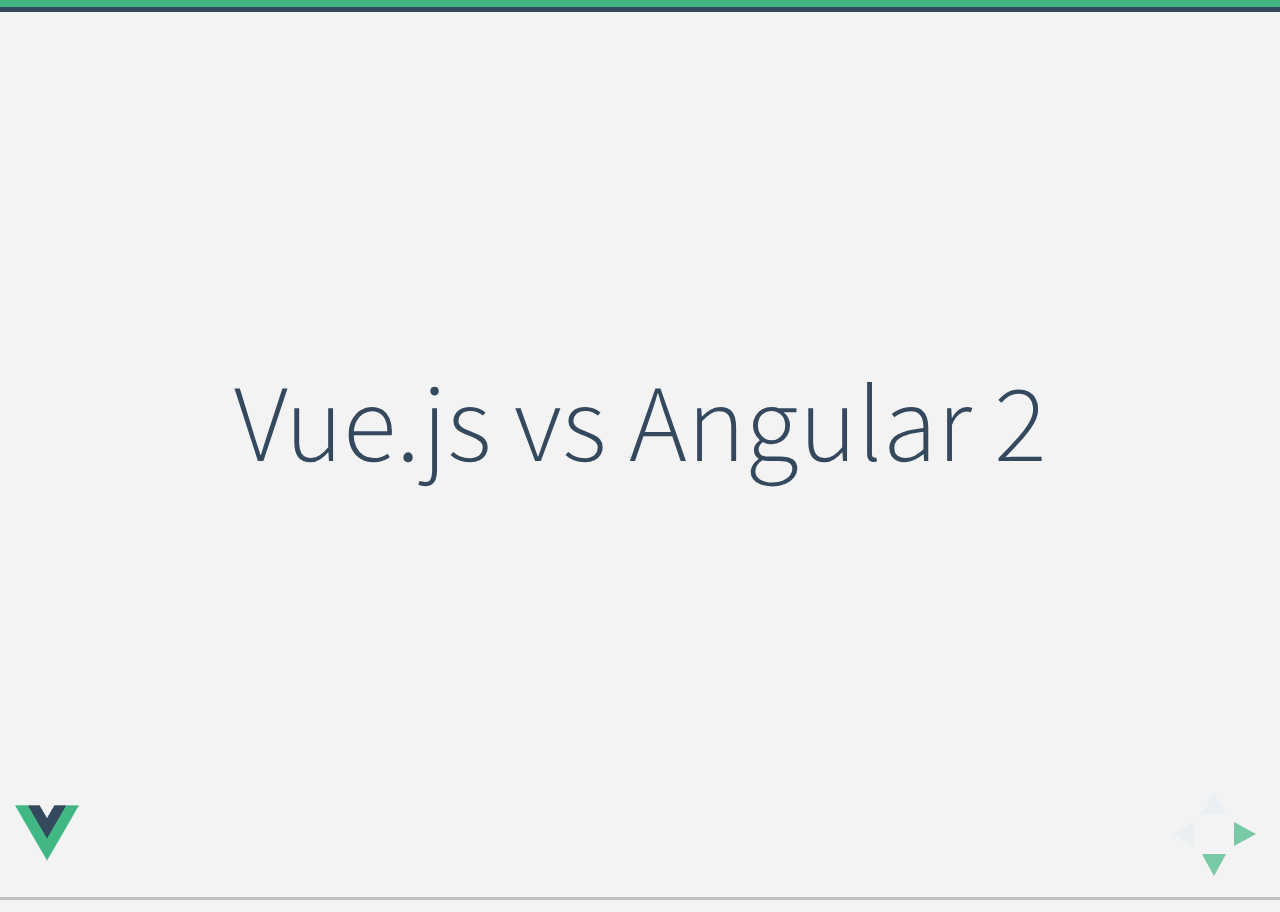
<file: vs.html>
<!doctype html>
<html>
  <head>
  <meta charset="utf-8">
  <meta name="viewport" content="width=device-width, initial-scale=1.0, maximum-scale=1.0, user-scalable=no">

  <title>Breakin the Binary World | Vue.js</title>

  <link rel="icon" href="img/logo.png" type="image/x-icon">

  <link rel="stylesheet" href="css/reveal.css">
  <link rel="stylesheet" href="css/theme/black.css">
  <link rel="stylesheet" href="css/main.css">

  <link href="//fonts.googleapis.com/css?family=Source+Sans+Pro:300,400,600|Roboto Mono" rel="stylesheet" type="text/css">
  <link href="//opensource.keycdn.com/fontawesome/4.7.0/font-awesome.min.css" integrity="sha384-dNpIIXE8U05kAbPhy3G1cz+yZmTzA6CY8Vg/u2L9xRnHjJiAK76m2BIEaSEV+/aU" crossorigin="anonymous" rel="stylesheet" >

  <!-- Theme used for syntax highlighting of code -->
  <link rel="stylesheet" href="lib/css/zenburn.css">

  <!-- Printing and PDF exports -->
  <script>
    var link = document.createElement( 'link' );
    link.rel = 'stylesheet';
    link.type = 'text/css';
    link.href = window.location.search.match( /print-pdf/gi ) ? 'css/print/pdf.css' : 'css/print/paper.css';
    document.getElementsByTagName( 'head' )[0].appendChild( link );
  </script>
  </head>

  <body>
    <div style="background: #41B883; height: 7px">
    </div>
    <div style="background: #35495E; height: 5px">
    </div>

    <div class="reveal">
      <div class="slides">
        <section>
          <section>
            <h1>Vue.js vs Angular 2</h1>
          </section>

          <section>
            <h2>Performance</h2>
            <p>
              <small>23kb vs. 50kb</small>
            </p>
          </section>

          <section>
            <h2>+ Flexibilidad</h2>
            <ul>
              <li>Menos estructurado</li>
              <li>Menos basado en opinion</li>
              <li>Orientado a un core</li>
            </ul>
          </section>

          <section>
            <h2>- Curva de Aprendizaje</h2>
            <p><u>Angular Hello World:</u></p>
            <ul>
              <li>ES2015</li>
              <li>npm con 15 deps</li>
              <li>4 archivos</li>
              <li>3000 palabras explicación</li>
            </ul>
          </section>
        </section>

        <section>
          <section>
            <h1>Vue.js vs React</h1>
          </section>

          <section>
            <h2>Similitudes</h2>
            <ul>
              <li>Virtual DOM</li>
              <li>Reactividad y Componentes</li>
              <li><i>Core based</i> (Vista)</li>
              <li>Minimizan mutaciones en el DOM</li>
            </ul>
          </section>

          <section>
            <h2>Diferencias</h2>
            <ul>
              <li>No <i>shouldComponentUpdate</i> (Tracking Automático)</li>
              <li>"No requiere" optimizaciones</li>
              <li>Animaciones 10x</li>
              <li>+elementos y -componentes</li>
            </ul>
          </section>

          <section>
            <h2>Performance</h2>
            <img src="img/vs-react.png" alt="vs-react", style="width: 50%">
          </section>

        </section>


      </div>
    </div>

    <div>
      <img src="img/vue.png" alt="vue" style="position: absolute; bottom: 35px;left: 15px; width: 64px;">
    </div>

    <script src="lib/js/head.min.js"></script>
    <script src="js/reveal.js"></script>
    <script async src="https://production-assets.codepen.io/assets/embed/ei.js"></script>

    <script>
      Reveal.initialize({
      history: true,

      dependencies: [
        { src: 'plugin/markdown/marked.js' },
        { src: 'plugin/markdown/markdown.js' },
        { src: 'plugin/notes/notes.js', async: true },
        { src: 'plugin/highlight/highlight.js', async: true, callback: function() { hljs.initHighlightingOnLoad(); } }
      ]
      });
    </script>
  </body>
</html>
</file>
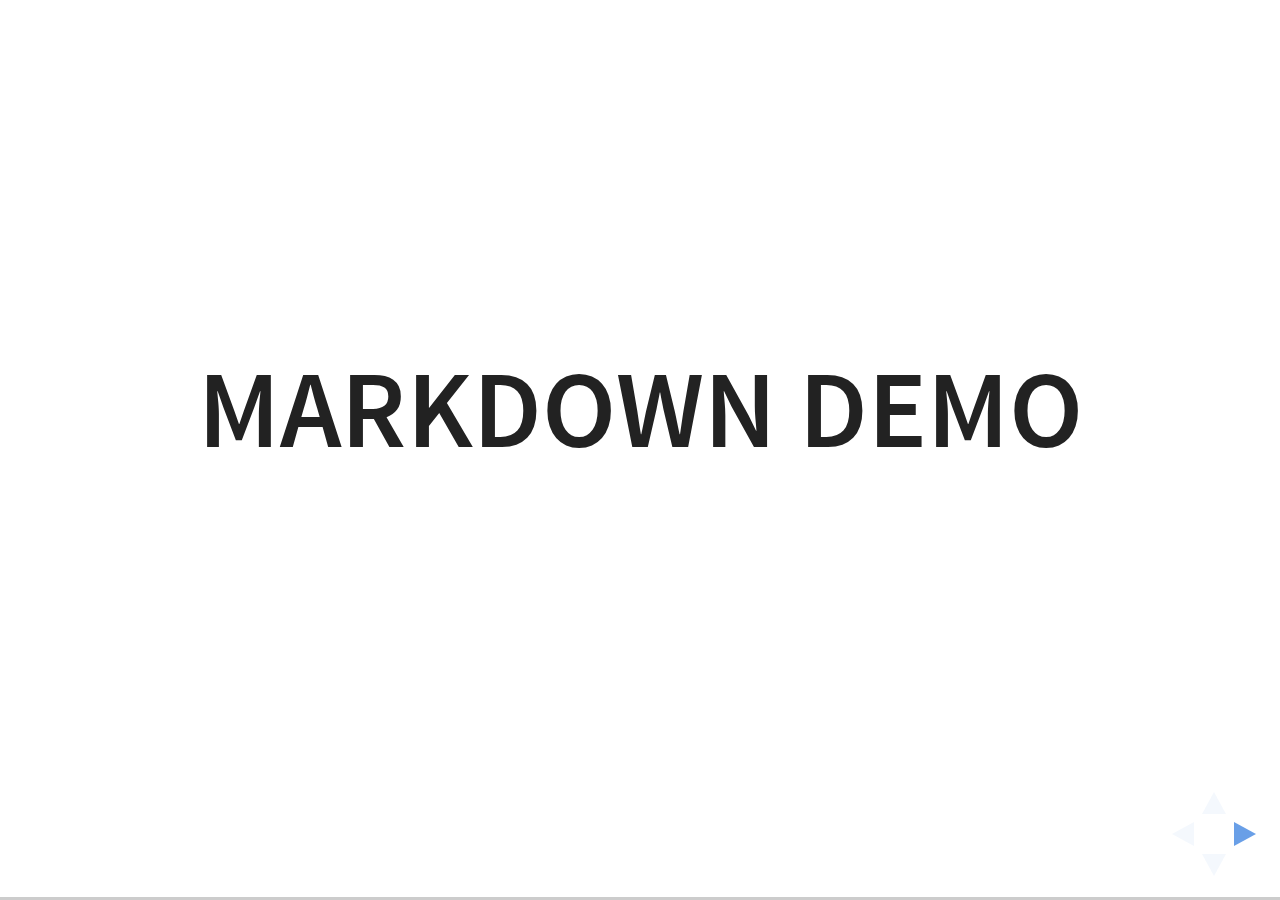
<file: plugin/markdown/example.html>
<!doctype html>
<html lang="en">

	<head>
		<meta charset="utf-8">

		<title>reveal.js - Markdown Demo</title>

		<link rel="stylesheet" href="../../css/reveal.css">
		<link rel="stylesheet" href="../../css/theme/white.css" id="theme">

        <link rel="stylesheet" href="../../lib/css/zenburn.css">
	</head>

	<body>

		<div class="reveal">

			<div class="slides">

                <!-- Use external markdown resource, separate slides by three newlines; vertical slides by two newlines -->
                <section data-markdown="example.md" data-separator="^\n\n\n" data-separator-vertical="^\n\n"></section>

                <!-- Slides are separated by three dashes (quick 'n dirty regular expression) -->
                <section data-markdown data-separator="---">
                    <script type="text/template">
                        ## Demo 1
                        Slide 1
                        ---
                        ## Demo 1
                        Slide 2
                        ---
                        ## Demo 1
                        Slide 3
                    </script>
                </section>

                <!-- Slides are separated by newline + three dashes + newline, vertical slides identical but two dashes -->
                <section data-markdown data-separator="^\n---\n$" data-separator-vertical="^\n--\n$">
                    <script type="text/template">
                        ## Demo 2
                        Slide 1.1

                        --

                        ## Demo 2
                        Slide 1.2

                        ---

                        ## Demo 2
                        Slide 2
                    </script>
                </section>

                <!-- No "extra" slides, since there are no separators defined (so they'll become horizontal rulers) -->
                <section data-markdown>
                    <script type="text/template">
                        A

                        ---

                        B

                        ---

                        C
                    </script>
                </section>

                <!-- Slide attributes -->
                <section data-markdown>
                    <script type="text/template">
                        <!-- .slide: data-background="#000000" -->
                        ## Slide attributes
                    </script>
                </section>

                <!-- Element attributes -->
                <section data-markdown>
                    <script type="text/template">
                        ## Element attributes
                        - Item 1 <!-- .element: class="fragment" data-fragment-index="2" -->
                        - Item 2 <!-- .element: class="fragment" data-fragment-index="1" -->
                    </script>
                </section>

                <!-- Code -->
                <section data-markdown>
                    <script type="text/template">
                        ```php
                        public function foo()
                        {
                            $foo = array(
                                'bar' => 'bar'
                            )
                        }
                        ```
                    </script>
                </section>

            </div>
		</div>

		<script src="../../lib/js/head.min.js"></script>
		<script src="../../js/reveal.js"></script>

		<script>

			Reveal.initialize({
				controls: true,
				progress: true,
				history: true,
				center: true,

				// Optional libraries used to extend on reveal.js
				dependencies: [
					{ src: '../../lib/js/classList.js', condition: function() { return !document.body.classList; } },
					{ src: 'marked.js', condition: function() { return !!document.querySelector( '[data-markdown]' ); } },
                    { src: 'markdown.js', condition: function() { return !!document.querySelector( '[data-markdown]' ); } },
                    { src: '../highlight/highlight.js', async: true, callback: function() { hljs.initHighlightingOnLoad(); } },
					{ src: '../notes/notes.js' }
				]
			});

		</script>

	</body>
</html>
</file>
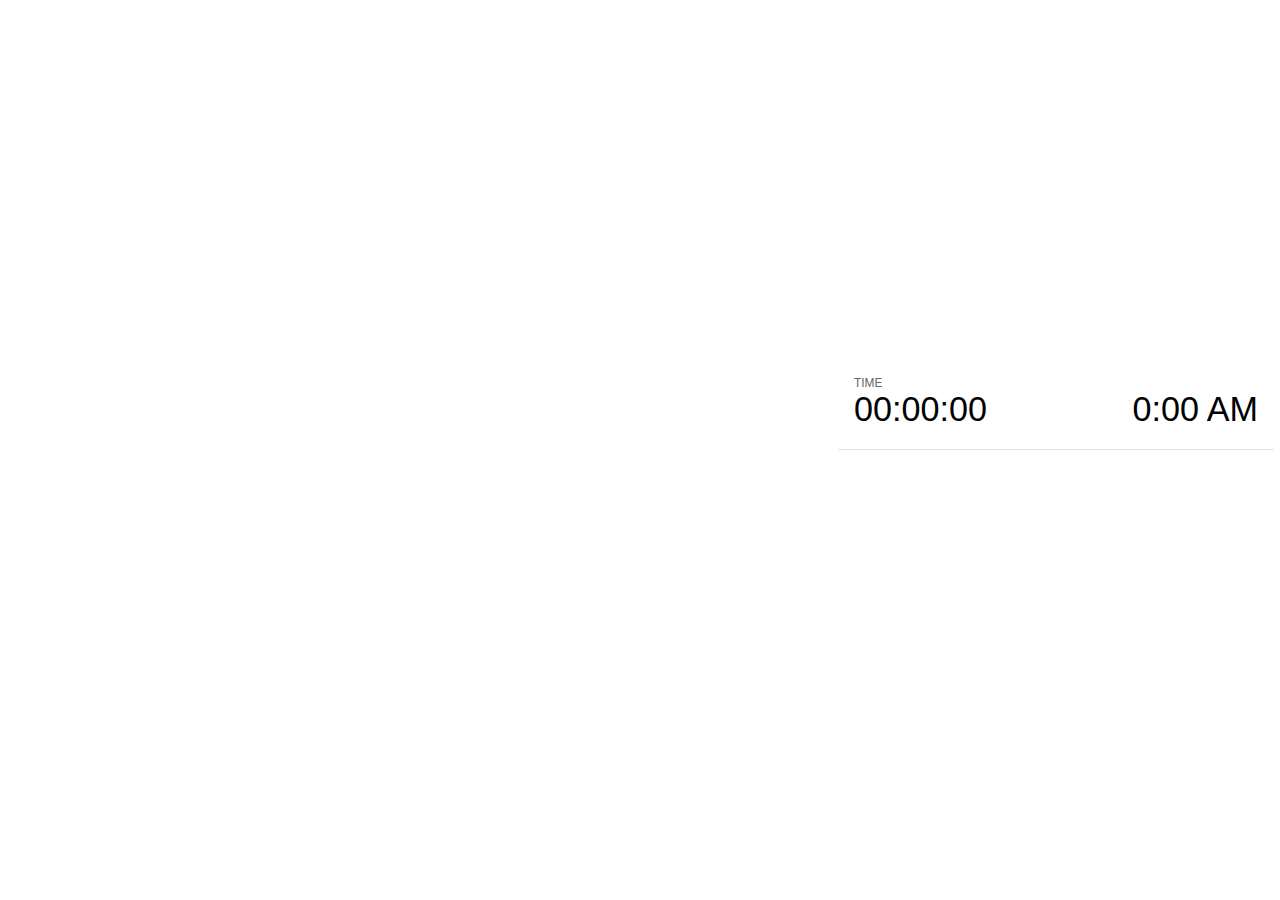
<file: plugin/notes/notes.html>
<!doctype html>
<html lang="en">
	<head>
		<meta charset="utf-8">

		<title>reveal.js - Slide Notes</title>

		<style>
			body {
				font-family: Helvetica;
			}

			#current-slide,
			#upcoming-slide,
			#speaker-controls {
				padding: 6px;
				box-sizing: border-box;
				-moz-box-sizing: border-box;
			}

			#current-slide iframe,
			#upcoming-slide iframe {
				width: 100%;
				height: 100%;
				border: 1px solid #ddd;
			}

			#current-slide .label,
			#upcoming-slide .label {
				position: absolute;
				top: 10px;
				left: 10px;
				font-weight: bold;
				font-size: 14px;
				z-index: 2;
				color: rgba( 255, 255, 255, 0.9 );
			}

			#current-slide {
				position: absolute;
				width: 65%;
				height: 100%;
				top: 0;
				left: 0;
				padding-right: 0;
			}

			#upcoming-slide {
				position: absolute;
				width: 35%;
				height: 40%;
				right: 0;
				top: 0;
			}

			#speaker-controls {
				position: absolute;
				top: 40%;
				right: 0;
				width: 35%;
				height: 60%;
				overflow: auto;

				font-size: 18px;
			}

				.speaker-controls-time.hidden,
				.speaker-controls-notes.hidden {
					display: none;
				}

				.speaker-controls-time .label,
				.speaker-controls-notes .label {
					text-transform: uppercase;
					font-weight: normal;
					font-size: 0.66em;
					color: #666;
					margin: 0;
				}

				.speaker-controls-time {
					border-bottom: 1px solid rgba( 200, 200, 200, 0.5 );
					margin-bottom: 10px;
					padding: 10px 16px;
					padding-bottom: 20px;
					cursor: pointer;
				}

				.speaker-controls-time .reset-button {
					opacity: 0;
					float: right;
					color: #666;
					text-decoration: none;
				}
				.speaker-controls-time:hover .reset-button {
					opacity: 1;
				}

				.speaker-controls-time .timer,
				.speaker-controls-time .clock {
					width: 50%;
					font-size: 1.9em;
				}

				.speaker-controls-time .timer {
					float: left;
				}

				.speaker-controls-time .clock {
					float: right;
					text-align: right;
				}

				.speaker-controls-time span.mute {
					color: #bbb;
				}

				.speaker-controls-notes {
					padding: 10px 16px;
				}

				.speaker-controls-notes .value {
					margin-top: 5px;
					line-height: 1.4;
					font-size: 1.2em;
				}

			.clear {
				clear: both;
			}

			@media screen and (max-width: 1080px) {
				#speaker-controls {
					font-size: 16px;
				}
			}

			@media screen and (max-width: 900px) {
				#speaker-controls {
					font-size: 14px;
				}
			}

			@media screen and (max-width: 800px) {
				#speaker-controls {
					font-size: 12px;
				}
			}

		</style>
	</head>

	<body>

		<div id="current-slide"></div>
		<div id="upcoming-slide"><span class="label">UPCOMING:</span></div>
		<div id="speaker-controls">
			<div class="speaker-controls-time">
				<h4 class="label">Time <span class="reset-button">Click to Reset</span></h4>
				<div class="clock">
					<span class="clock-value">0:00 AM</span>
				</div>
				<div class="timer">
					<span class="hours-value">00</span><span class="minutes-value">:00</span><span class="seconds-value">:00</span>
				</div>
				<div class="clear"></div>
			</div>

			<div class="speaker-controls-notes hidden">
				<h4 class="label">Notes</h4>
				<div class="value"></div>
			</div>
		</div>

		<script src="../../plugin/markdown/marked.js"></script>
		<script>

			(function() {

				var notes,
					notesValue,
					currentState,
					currentSlide,
					upcomingSlide,
					connected = false;

				window.addEventListener( 'message', function( event ) {

					var data = JSON.parse( event.data );

					// The overview mode is only useful to the reveal.js instance
					// where navigation occurs so we don't sync it
					if( data.state ) delete data.state.overview;

					// Messages sent by the notes plugin inside of the main window
					if( data && data.namespace === 'reveal-notes' ) {
						if( data.type === 'connect' ) {
							handleConnectMessage( data );
						}
						else if( data.type === 'state' ) {
							handleStateMessage( data );
						}
					}
					// Messages sent by the reveal.js inside of the current slide preview
					else if( data && data.namespace === 'reveal' ) {
						if( /ready/.test( data.eventName ) ) {
							// Send a message back to notify that the handshake is complete
							window.opener.postMessage( JSON.stringify({ namespace: 'reveal-notes', type: 'connected'} ), '*' );
						}
						else if( /slidechanged|fragmentshown|fragmenthidden|paused|resumed/.test( data.eventName ) && currentState !== JSON.stringify( data.state ) ) {

							window.opener.postMessage( JSON.stringify({ method: 'setState', args: [ data.state ]} ), '*' );

						}
					}

				} );

				/**
				 * Called when the main window is trying to establish a
				 * connection.
				 */
				function handleConnectMessage( data ) {

					if( connected === false ) {
						connected = true;

						setupIframes( data );
						setupKeyboard();
						setupNotes();
						setupTimer();
					}

				}

				/**
				 * Called when the main window sends an updated state.
				 */
				function handleStateMessage( data ) {

					// Store the most recently set state to avoid circular loops
					// applying the same state
					currentState = JSON.stringify( data.state );

					// No need for updating the notes in case of fragment changes
					if ( data.notes ) {
						notes.classList.remove( 'hidden' );
						notesValue.style.whiteSpace = data.whitespace;
						if( data.markdown ) {
							notesValue.innerHTML = marked( data.notes );
						}
						else {
							notesValue.innerHTML = data.notes;
						}
					}
					else {
						notes.classList.add( 'hidden' );
					}

					// Update the note slides
					currentSlide.contentWindow.postMessage( JSON.stringify({ method: 'setState', args: [ data.state ] }), '*' );
					upcomingSlide.contentWindow.postMessage( JSON.stringify({ method: 'setState', args: [ data.state ] }), '*' );
					upcomingSlide.contentWindow.postMessage( JSON.stringify({ method: 'next' }), '*' );

				}

				// Limit to max one state update per X ms
				handleStateMessage = debounce( handleStateMessage, 200 );

				/**
				 * Forward keyboard events to the current slide window.
				 * This enables keyboard events to work even if focus
				 * isn't set on the current slide iframe.
				 */
				function setupKeyboard() {

					document.addEventListener( 'keydown', function( event ) {
						currentSlide.contentWindow.postMessage( JSON.stringify({ method: 'triggerKey', args: [ event.keyCode ] }), '*' );
					} );

				}

				/**
				 * Creates the preview iframes.
				 */
				function setupIframes( data ) {

					var params = [
						'receiver',
						'progress=false',
						'history=false',
						'transition=none',
						'autoSlide=0',
						'backgroundTransition=none'
					].join( '&' );

					var urlSeparator = /\?/.test(data.url) ? '&' : '?';
					var hash = '#/' + data.state.indexh + '/' + data.state.indexv;
					var currentURL = data.url + urlSeparator + params + '&postMessageEvents=true' + hash;
					var upcomingURL = data.url + urlSeparator + params + '&controls=false' + hash;

					currentSlide = document.createElement( 'iframe' );
					currentSlide.setAttribute( 'width', 1280 );
					currentSlide.setAttribute( 'height', 1024 );
					currentSlide.setAttribute( 'src', currentURL );
					document.querySelector( '#current-slide' ).appendChild( currentSlide );

					upcomingSlide = document.createElement( 'iframe' );
					upcomingSlide.setAttribute( 'width', 640 );
					upcomingSlide.setAttribute( 'height', 512 );
					upcomingSlide.setAttribute( 'src', upcomingURL );
					document.querySelector( '#upcoming-slide' ).appendChild( upcomingSlide );

				}

				/**
				 * Setup the notes UI.
				 */
				function setupNotes() {

					notes = document.querySelector( '.speaker-controls-notes' );
					notesValue = document.querySelector( '.speaker-controls-notes .value' );

				}

				/**
				 * Create the timer and clock and start updating them
				 * at an interval.
				 */
				function setupTimer() {

					var start = new Date(),
						timeEl = document.querySelector( '.speaker-controls-time' ),
						clockEl = timeEl.querySelector( '.clock-value' ),
						hoursEl = timeEl.querySelector( '.hours-value' ),
						minutesEl = timeEl.querySelector( '.minutes-value' ),
						secondsEl = timeEl.querySelector( '.seconds-value' );

					function _updateTimer() {

						var diff, hours, minutes, seconds,
							now = new Date();

						diff = now.getTime() - start.getTime();
						hours = Math.floor( diff / ( 1000 * 60 * 60 ) );
						minutes = Math.floor( ( diff / ( 1000 * 60 ) ) % 60 );
						seconds = Math.floor( ( diff / 1000 ) % 60 );

						clockEl.innerHTML = now.toLocaleTimeString( 'en-US', { hour12: true, hour: '2-digit', minute:'2-digit' } );
						hoursEl.innerHTML = zeroPadInteger( hours );
						hoursEl.className = hours > 0 ? '' : 'mute';
						minutesEl.innerHTML = ':' + zeroPadInteger( minutes );
						minutesEl.className = minutes > 0 ? '' : 'mute';
						secondsEl.innerHTML = ':' + zeroPadInteger( seconds );

					}

					// Update once directly
					_updateTimer();

					// Then update every second
					setInterval( _updateTimer, 1000 );

					timeEl.addEventListener( 'click', function() {
						start = new Date();
						_updateTimer();
						return false;
					} );

				}

				function zeroPadInteger( num ) {

					var str = '00' + parseInt( num );
					return str.substring( str.length - 2 );

				}

				/**
				 * Limits the frequency at which a function can be called.
				 */
				function debounce( fn, ms ) {

					var lastTime = 0,
						timeout;

					return function() {

						var args = arguments;
						var context = this;

						clearTimeout( timeout );

						var timeSinceLastCall = Date.now() - lastTime;
						if( timeSinceLastCall > ms ) {
							fn.apply( context, args );
							lastTime = Date.now();
						}
						else {
							timeout = setTimeout( function() {
								fn.apply( context, args );
								lastTime = Date.now();
							}, ms - timeSinceLastCall );
						}

					}

				}

			})();

		</script>
	</body>
</html>
</file>
<file: css/theme/black.css>
/**
 * Black theme for reveal.js. This is the opposite of the 'white' theme.
 *
 * By Hakim El Hattab, http://hakim.se
 */
@import url(../../lib/font/source-sans-pro/source-sans-pro.css);
section.has-light-background, section.has-light-background h1, section.has-light-background h2, section.has-light-background h3, section.has-light-background h4, section.has-light-background h5, section.has-light-background h6 {
  color: #222; }

/*********************************************
 * GLOBAL STYLES
 *********************************************/
body {
  background: #222;
  background-color: #222; }

.reveal {
  font-family: "Source Sans Pro", Helvetica, sans-serif;
  font-size: 38px;
  font-weight: normal;
  color: #fff; }

::selection {
  color: #fff;
  background: #bee4fd;
  text-shadow: none; }

.reveal .slides > section,
.reveal .slides > section > section {
  line-height: 1.3;
  font-weight: inherit; }

/*********************************************
 * HEADERS
 *********************************************/
.reveal h1,
.reveal h2,
.reveal h3,
.reveal h4,
.reveal h5,
.reveal h6 {
  margin: 0 0 20px 0;
  color: #fff;
  font-family: "Source Sans Pro", Helvetica, sans-serif;
  font-weight: 600;
  line-height: 1.2;
  letter-spacing: normal;
  text-transform: uppercase;
  text-shadow: none;
  word-wrap: break-word; }

.reveal h1 {
  font-size: 2.5em; }

.reveal h2 {
  font-size: 1.6em; }

.reveal h3 {
  font-size: 1.3em; }

.reveal h4 {
  font-size: 1em; }

.reveal h1 {
  text-shadow: none; }

/*********************************************
 * OTHER
 *********************************************/
.reveal p {
  margin: 20px 0;
  line-height: 1.3; }

/* Ensure certain elements are never larger than the slide itself */
.reveal img,
.reveal video,
.reveal iframe {
  max-width: 95%;
  max-height: 95%; }

.reveal strong,
.reveal b {
  font-weight: bold; }

.reveal em {
  font-style: italic; }

.reveal ol,
.reveal dl,
.reveal ul {
  display: inline-block;
  text-align: left;
  margin: 0 0 0 1em; }

.reveal ol {
  list-style-type: decimal; }

.reveal ul {
  list-style-type: disc; }

.reveal ul ul {
  list-style-type: square; }

.reveal ul ul ul {
  list-style-type: circle; }

.reveal ul ul,
.reveal ul ol,
.reveal ol ol,
.reveal ol ul {
  display: block;
  margin-left: 40px; }

.reveal dt {
  font-weight: bold; }

.reveal dd {
  margin-left: 40px; }

.reveal q,
.reveal blockquote {
  quotes: none; }

.reveal blockquote {
  display: block;
  position: relative;
  width: 70%;
  margin: 20px auto;
  padding: 5px;
  font-style: italic;
  background: rgba(255, 255, 255, 0.05);
  box-shadow: 0px 0px 2px rgba(0, 0, 0, 0.2); }

.reveal blockquote p:first-child,
.reveal blockquote p:last-child {
  display: inline-block; }

.reveal q {
  font-style: italic; }

.reveal pre {
  display: block;
  position: relative;
  width: 90%;
  margin: 20px auto;
  text-align: left;
  font-size: 0.55em;
  font-family: monospace;
  line-height: 1.2em;
  word-wrap: break-word;
  box-shadow: 0px 0px 6px rgba(0, 0, 0, 0.3); }

.reveal code {
  font-family: monospace; }

.reveal pre code {
  display: block;
  padding: 5px;
  overflow: auto;
  max-height: 400px;
  word-wrap: normal; }

.reveal table {
  margin: auto;
  border-collapse: collapse;
  border-spacing: 0; }

.reveal table th {
  font-weight: bold; }

.reveal table th,
.reveal table td {
  text-align: left;
  padding: 0.2em 0.5em 0.2em 0.5em;
  border-bottom: 1px solid; }

.reveal table th[align="center"],
.reveal table td[align="center"] {
  text-align: center; }

.reveal table th[align="right"],
.reveal table td[align="right"] {
  text-align: right; }

.reveal table tbody tr:last-child th,
.reveal table tbody tr:last-child td {
  border-bottom: none; }

.reveal sup {
  vertical-align: super; }

.reveal sub {
  vertical-align: sub; }

.reveal small {
  display: inline-block;
  font-size: 0.6em;
  line-height: 1.2em;
  vertical-align: top; }

.reveal small * {
  vertical-align: top; }

/*********************************************
 * LINKS
 *********************************************/
.reveal a {
  color: #42affa;
  text-decoration: none;
  -webkit-transition: color .15s ease;
  -moz-transition: color .15s ease;
  transition: color .15s ease; }

.reveal a:hover {
  color: #8dcffc;
  text-shadow: none;
  border: none; }

.reveal .roll span:after {
  color: #fff;
  background: #068de9; }

/*********************************************
 * IMAGES
 *********************************************/
.reveal section img {
  margin: 15px 0px;
  background: rgba(255, 255, 255, 0.12);
  border: 4px solid #fff;
  box-shadow: 0 0 10px rgba(0, 0, 0, 0.15); }

.reveal section img.plain {
  border: 0;
  box-shadow: none; }

.reveal a img {
  -webkit-transition: all .15s linear;
  -moz-transition: all .15s linear;
  transition: all .15s linear; }

.reveal a:hover img {
  background: rgba(255, 255, 255, 0.2);
  border-color: #42affa;
  box-shadow: 0 0 20px rgba(0, 0, 0, 0.55); }

/*********************************************
 * NAVIGATION CONTROLS
 *********************************************/
.reveal .controls .navigate-left,
.reveal .controls .navigate-left.enabled {
  border-right-color: #42affa; }

.reveal .controls .navigate-right,
.reveal .controls .navigate-right.enabled {
  border-left-color: #42affa; }

.reveal .controls .navigate-up,
.reveal .controls .navigate-up.enabled {
  border-bottom-color: #42affa; }

.reveal .controls .navigate-down,
.reveal .controls .navigate-down.enabled {
  border-top-color: #42affa; }

.reveal .controls .navigate-left.enabled:hover {
  border-right-color: #8dcffc; }

.reveal .controls .navigate-right.enabled:hover {
  border-left-color: #8dcffc; }

.reveal .controls .navigate-up.enabled:hover {
  border-bottom-color: #8dcffc; }

.reveal .controls .navigate-down.enabled:hover {
  border-top-color: #8dcffc; }

/*********************************************
 * PROGRESS BAR
 *********************************************/
.reveal .progress {
  background: rgba(0, 0, 0, 0.2); }

.reveal .progress span {
  background: #42affa;
  -webkit-transition: width 800ms cubic-bezier(0.26, 0.86, 0.44, 0.985);
  -moz-transition: width 800ms cubic-bezier(0.26, 0.86, 0.44, 0.985);
  transition: width 800ms cubic-bezier(0.26, 0.86, 0.44, 0.985); }
</file>
<file: css/main.css>
body {
  background: #f3f3f3;
}

.reveal h1, .reveal h2, .reveal h3, .reveal h4, .reveal h5 , .reveal h6, .reveal p, .reveal ul li, .reveal quote, .reveal code {
  text-transform: none;
  font-family: 'Source Sans Pro', 'Helvetica Neue', Arial, sans-serif;
  color: #35495E;
  font-weight: 300;
  -webkit-font-smoothing: antialiased;
}

.reveal .progress span {
  background: #35495E !important;
}

.reveal .bold {
  font-weight: bold;
}

.reveal section img {
  background: transparent;
  box-shadow: none;
  border: none;
}

.reveal a {
  color: #41B883;
  font-weight: 600;
}

.green {
  color: #41B883 !important; 
}

.reveal quote {
  color: #41B883;
  font-weight: 400;
}


.black {
  color: #3d3d3d !important;
}

.white {
  color: #f3f3f3 !important;
}

.reveal section img.logo {
  border: none;
  margin: 0;
  width: 1em;
  background: transparent;
  box-shadow: none;
}


.reveal ul.no-bullets {
  list-style-type: none;
}

.reveal ul.no-bullets li {
  float: left;
  margin-left: 20px;
}

.reveal aside.controls button.navigate-left.enabled {
  border-right-color: #41B883;
}

.reveal aside.controls button.navigate-right.enabled {
  border-left-color: #41B883;
}

.reveal aside.controls button.navigate-down.enabled {
  border-top-color: #41B883;
}

.reveal aside.controls button.navigate-up.enabled {
  border-bottom-color: #41B883;
}

.reveal pre {
  box-shadow: none;
}


.gist-data {
  max-height: 300px !important;
}

.gist {
  margin-top: 20px !important;
}
</file>
<file: lib/css/zenburn.css>
/*

Zenburn style from voldmar.ru (c) Vladimir Epifanov <voldmar@voldmar.ru>
based on dark.css by Ivan Sagalaev

*/

.hljs {
  display: block;
  overflow-x: auto;
  padding: 0.5em;
  background: #3f3f3f;
  color: #dcdcdc;
}

.hljs-keyword,
.hljs-selector-tag,
.hljs-tag {
  color: #e3ceab;
}

.hljs-template-tag {
  color: #dcdcdc;
}

.hljs-number {
  color: #8cd0d3;
}

.hljs-variable,
.hljs-template-variable,
.hljs-attribute {
  color: #efdcbc;
}

.hljs-literal {
  color: #efefaf;
}

.hljs-subst {
  color: #8f8f8f;
}

.hljs-title,
.hljs-name,
.hljs-selector-id,
.hljs-selector-class,
.hljs-section,
.hljs-type {
  color: #efef8f;
}

.hljs-symbol,
.hljs-bullet,
.hljs-link {
  color: #dca3a3;
}

.hljs-deletion,
.hljs-string,
.hljs-built_in,
.hljs-builtin-name {
  color: #cc9393;
}

.hljs-addition,
.hljs-comment,
.hljs-quote,
.hljs-meta {
  color: #7f9f7f;
}


.hljs-emphasis {
  font-style: italic;
}

.hljs-strong {
  font-weight: bold;
}
</file>
<file: css/theme/white.css>
/**
 * White theme for reveal.js. This is the opposite of the 'black' theme.
 *
 * By Hakim El Hattab, http://hakim.se
 */
@import url(../../lib/font/source-sans-pro/source-sans-pro.css);
section.has-dark-background, section.has-dark-background h1, section.has-dark-background h2, section.has-dark-background h3, section.has-dark-background h4, section.has-dark-background h5, section.has-dark-background h6 {
  color: #fff; }

/*********************************************
 * GLOBAL STYLES
 *********************************************/
body {
  background: #fff;
  background-color: #fff; }

.reveal {
  font-family: "Source Sans Pro", Helvetica, sans-serif;
  font-size: 38px;
  font-weight: normal;
  color: #222; }

::selection {
  color: #fff;
  background: #98bdef;
  text-shadow: none; }

.reveal .slides > section,
.reveal .slides > section > section {
  line-height: 1.3;
  font-weight: inherit; }

/*********************************************
 * HEADERS
 *********************************************/
.reveal h1,
.reveal h2,
.reveal h3,
.reveal h4,
.reveal h5,
.reveal h6 {
  margin: 0 0 20px 0;
  color: #222;
  font-family: "Source Sans Pro", Helvetica, sans-serif;
  font-weight: 600;
  line-height: 1.2;
  letter-spacing: normal;
  text-transform: uppercase;
  text-shadow: none;
  word-wrap: break-word; }

.reveal h1 {
  font-size: 2.5em; }

.reveal h2 {
  font-size: 1.6em; }

.reveal h3 {
  font-size: 1.3em; }

.reveal h4 {
  font-size: 1em; }

.reveal h1 {
  text-shadow: none; }

/*********************************************
 * OTHER
 *********************************************/
.reveal p {
  margin: 20px 0;
  line-height: 1.3; }

/* Ensure certain elements are never larger than the slide itself */
.reveal img,
.reveal video,
.reveal iframe {
  max-width: 95%;
  max-height: 95%; }

.reveal strong,
.reveal b {
  font-weight: bold; }

.reveal em {
  font-style: italic; }

.reveal ol,
.reveal dl,
.reveal ul {
  display: inline-block;
  text-align: left;
  margin: 0 0 0 1em; }

.reveal ol {
  list-style-type: decimal; }

.reveal ul {
  list-style-type: disc; }

.reveal ul ul {
  list-style-type: square; }

.reveal ul ul ul {
  list-style-type: circle; }

.reveal ul ul,
.reveal ul ol,
.reveal ol ol,
.reveal ol ul {
  display: block;
  margin-left: 40px; }

.reveal dt {
  font-weight: bold; }

.reveal dd {
  margin-left: 40px; }

.reveal q,
.reveal blockquote {
  quotes: none; }

.reveal blockquote {
  display: block;
  position: relative;
  width: 70%;
  margin: 20px auto;
  padding: 5px;
  font-style: italic;
  background: rgba(255, 255, 255, 0.05);
  box-shadow: 0px 0px 2px rgba(0, 0, 0, 0.2); }

.reveal blockquote p:first-child,
.reveal blockquote p:last-child {
  display: inline-block; }

.reveal q {
  font-style: italic; }

.reveal pre {
  display: block;
  position: relative;
  width: 90%;
  margin: 20px auto;
  text-align: left;
  font-size: 0.55em;
  font-family: monospace;
  line-height: 1.2em;
  word-wrap: break-word;
  box-shadow: 0px 0px 6px rgba(0, 0, 0, 0.3); }

.reveal code {
  font-family: monospace; }

.reveal pre code {
  display: block;
  padding: 5px;
  overflow: auto;
  max-height: 400px;
  word-wrap: normal; }

.reveal table {
  margin: auto;
  border-collapse: collapse;
  border-spacing: 0; }

.reveal table th {
  font-weight: bold; }

.reveal table th,
.reveal table td {
  text-align: left;
  padding: 0.2em 0.5em 0.2em 0.5em;
  border-bottom: 1px solid; }

.reveal table th[align="center"],
.reveal table td[align="center"] {
  text-align: center; }

.reveal table th[align="right"],
.reveal table td[align="right"] {
  text-align: right; }

.reveal table tbody tr:last-child th,
.reveal table tbody tr:last-child td {
  border-bottom: none; }

.reveal sup {
  vertical-align: super; }

.reveal sub {
  vertical-align: sub; }

.reveal small {
  display: inline-block;
  font-size: 0.6em;
  line-height: 1.2em;
  vertical-align: top; }

.reveal small * {
  vertical-align: top; }

/*********************************************
 * LINKS
 *********************************************/
.reveal a {
  color: #2a76dd;
  text-decoration: none;
  -webkit-transition: color .15s ease;
  -moz-transition: color .15s ease;
  transition: color .15s ease; }

.reveal a:hover {
  color: #6ca0e8;
  text-shadow: none;
  border: none; }

.reveal .roll span:after {
  color: #fff;
  background: #1a53a1; }

/*********************************************
 * IMAGES
 *********************************************/
.reveal section img {
  margin: 15px 0px;
  background: rgba(255, 255, 255, 0.12);
  border: 4px solid #222;
  box-shadow: 0 0 10px rgba(0, 0, 0, 0.15); }

.reveal section img.plain {
  border: 0;
  box-shadow: none; }

.reveal a img {
  -webkit-transition: all .15s linear;
  -moz-transition: all .15s linear;
  transition: all .15s linear; }

.reveal a:hover img {
  background: rgba(255, 255, 255, 0.2);
  border-color: #2a76dd;
  box-shadow: 0 0 20px rgba(0, 0, 0, 0.55); }

/*********************************************
 * NAVIGATION CONTROLS
 *********************************************/
.reveal .controls .navigate-left,
.reveal .controls .navigate-left.enabled {
  border-right-color: #2a76dd; }

.reveal .controls .navigate-right,
.reveal .controls .navigate-right.enabled {
  border-left-color: #2a76dd; }

.reveal .controls .navigate-up,
.reveal .controls .navigate-up.enabled {
  border-bottom-color: #2a76dd; }

.reveal .controls .navigate-down,
.reveal .controls .navigate-down.enabled {
  border-top-color: #2a76dd; }

.reveal .controls .navigate-left.enabled:hover {
  border-right-color: #6ca0e8; }

.reveal .controls .navigate-right.enabled:hover {
  border-left-color: #6ca0e8; }

.reveal .controls .navigate-up.enabled:hover {
  border-bottom-color: #6ca0e8; }

.reveal .controls .navigate-down.enabled:hover {
  border-top-color: #6ca0e8; }

/*********************************************
 * PROGRESS BAR
 *********************************************/
.reveal .progress {
  background: rgba(0, 0, 0, 0.2); }

.reveal .progress span {
  background: #2a76dd;
  -webkit-transition: width 800ms cubic-bezier(0.26, 0.86, 0.44, 0.985);
  -moz-transition: width 800ms cubic-bezier(0.26, 0.86, 0.44, 0.985);
  transition: width 800ms cubic-bezier(0.26, 0.86, 0.44, 0.985); }
</file>
